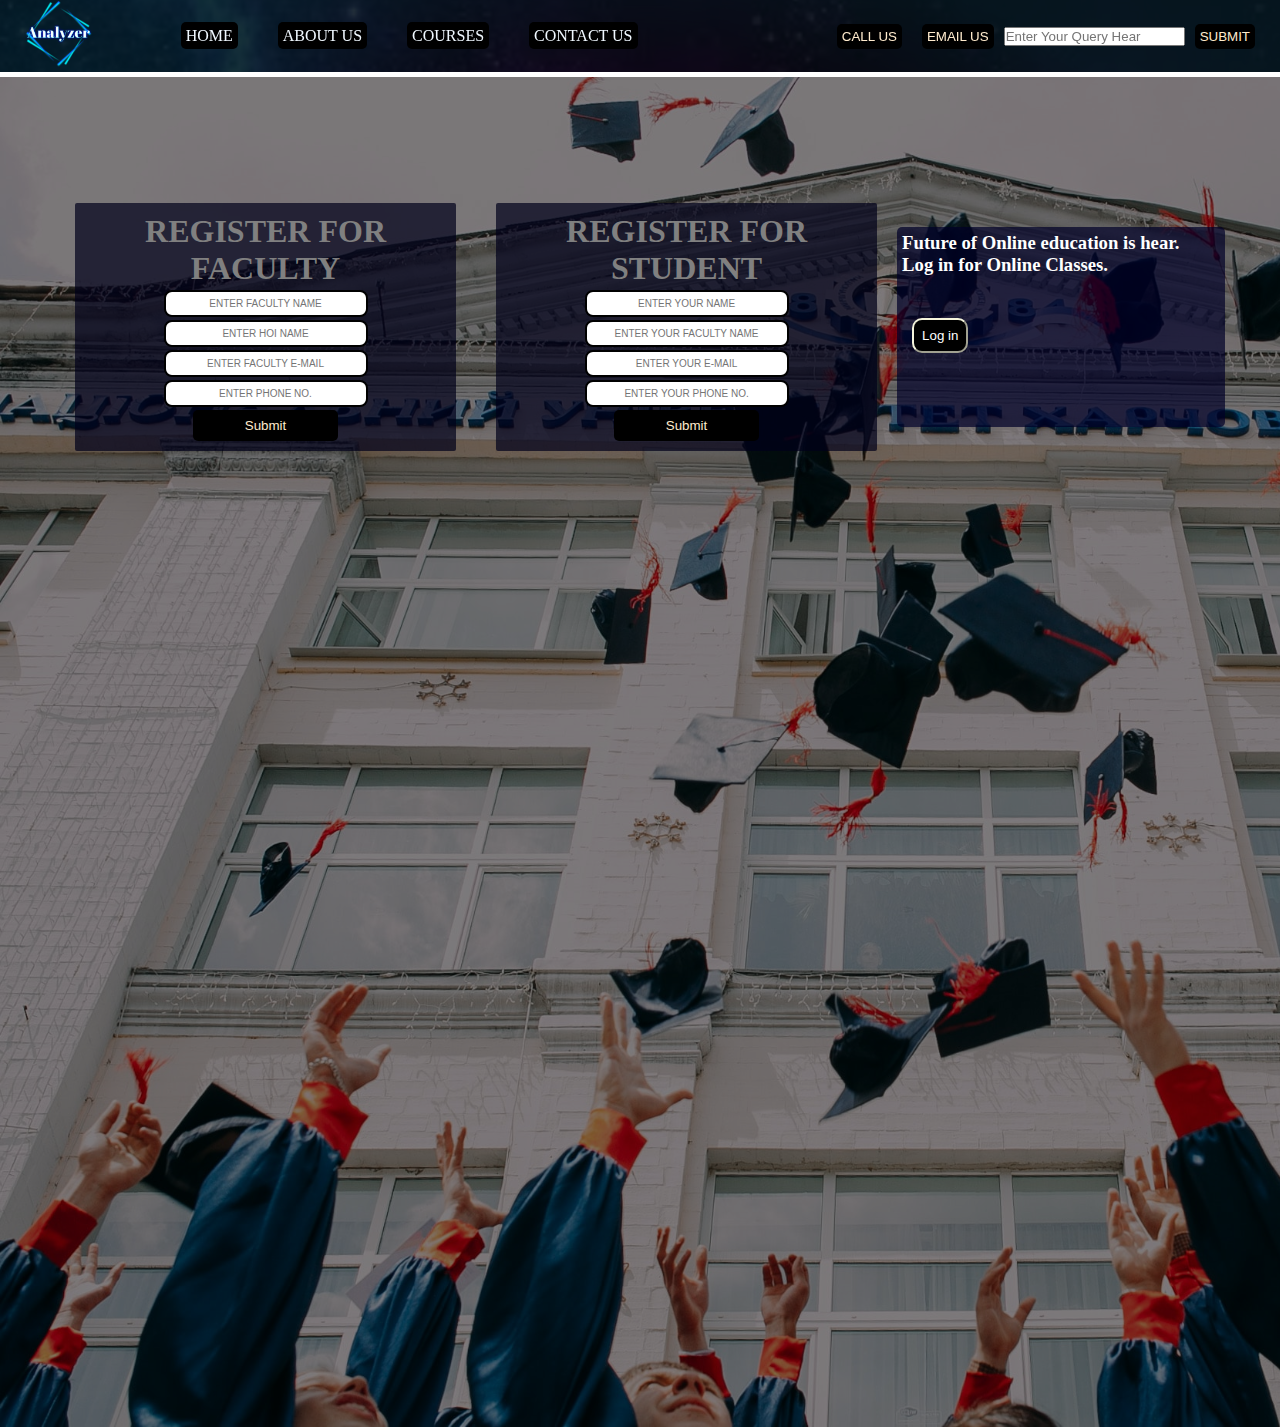
<file: index.html>
<!DOCTYPE html>
<html lang="en">

<head>
    <meta charset="UTF-8">
    <meta http-equiv="X-UA-Compatible" content="IE=edge">
    <meta name="viewport" content="width=device-width, initial-scale=1.0">
    <title>Analyzer</title>
    <link rel="stylesheet" href="Analyze.css">
</head>
<style>
    



</style>
<body>

        <nav class="navbar topback">
            <ul class="nav-list">
                <div class="logo"><a href = "logo.html" target="_blank"><img src="logo.png" alt="logo"></a></div>
                <li><a href="HOME.html" target="_blank">HOME</a></li>
                <li><a href="ABOUT US.html" target="_blank">ABOUT US</a></li>
                <li><a href="course.html" target="_blank">COURSES</a></li>
                <li><a href="QUERIES.html" target="_blank">CONTACT US</a></li>
            </ul>
            <div class="rightNav">
                <button class="btn">CALL US</button>
                <button class="btn">EMAIL US</button>
                <input type="text" name="" placeholder="Enter Your Query Hear">
                <button class="btn">SUBMIT</button>
            </div>
        </nav>
        <section class="background firstSection">
            <div class="box-main">
                <div class="firstHalf">
                    <form action="noaction.php">
                        <h1>REGISTER FOR FACULTY</h1>
                        <div class="form-group">
                            <input type="text" name="" placeholder="ENTER FACULTY NAME">
                        </div>
                        <div class="form-group">
                            <input type="text" name="" placeholder="ENTER HOI NAME">
                        </div>
                        <div class="form-group">
                            <input type="text" name="" placeholder="ENTER FACULTY E-MAIL">
                        </div>
                        <div class="form-group">
                            <input type="text" name="" placeholder="ENTER PHONE NO.">
                        </div>
                        <button class="btn">Submit</button>
                    </form>
                </div>
                <div class="firstHalf secondHalf">
                    <h1>REGISTER FOR STUDENT</h1>
                    <div class="form-group">
                        <input type="text" name="" placeholder="ENTER YOUR NAME">
                    </div>
                    <div class="form-group">
                        <input type="text" name="" placeholder="ENTER YOUR FACULTY NAME">
                    </div>
                    <div class="form-group">
                        <input type="text" name="" placeholder="ENTER YOUR E-MAIL">
                    </div>
                    <div class="form-group">
                        <input type="text" name="" placeholder="ENTER YOUR PHONE NO.">
                    </div>
                    <button class="btn">Submit</button>
                </div>
                <h3 class="texts">Future of Online education is hear.<br> Log in for Online Classes.
                    <br><br><a href="LOGIN.html" target="_blank"><button class="login"> Log in</button></a>
                </h3>
            </div>
            </div>
        </section>
</body>

</html>
</file>
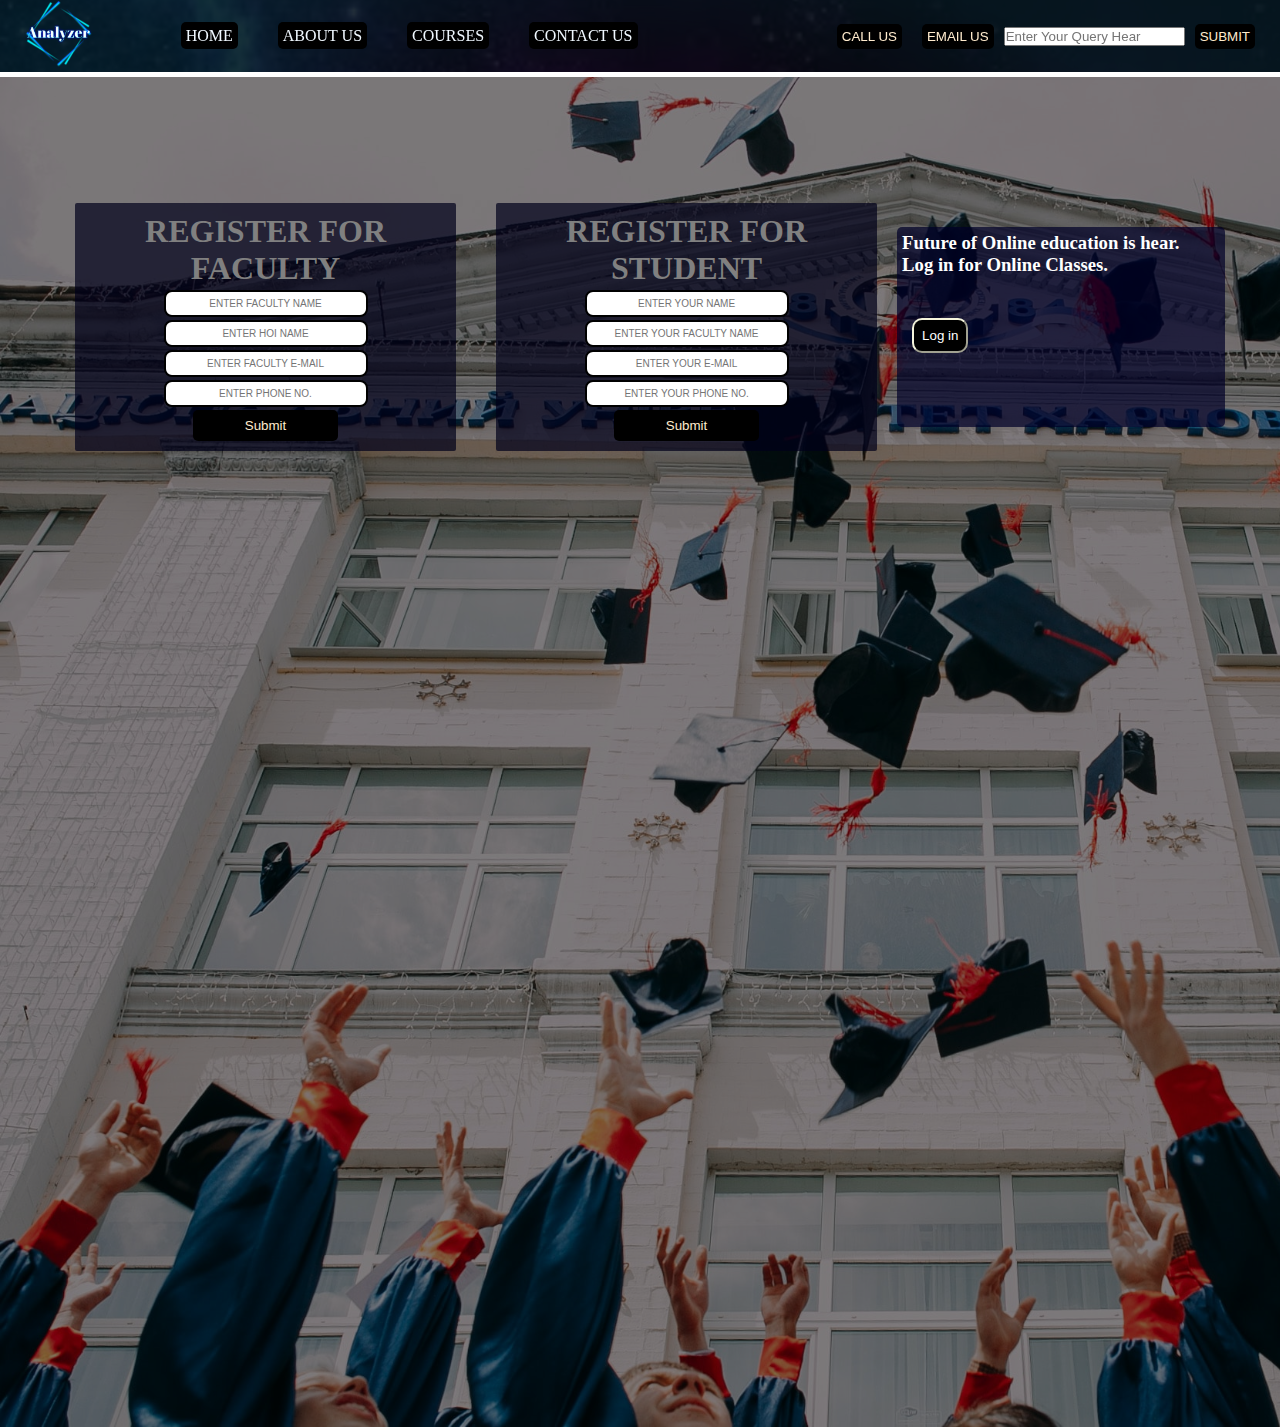
<file: Analyze.html>
<!DOCTYPE html>
<html lang="en">

<head>
    <meta charset="UTF-8">
    <meta http-equiv="X-UA-Compatible" content="IE=edge">
    <meta name="viewport" content="width=device-width, initial-scale=1.0">
    <title>Analyzer</title>
    <link rel="stylesheet" href="Analyze.css">
</head>
<style>
    



</style>
<body>

        <nav class="navbar topback">
            <ul class="nav-list">
                <div class="logo"><a href = "logo.html" target="_blank"><img src="logo.png" alt="logo"></a></div>
                <li><a href="HOME.html" target="_blank">HOME</a></li>
                <li><a href="ABOUT US.html" target="_blank">ABOUT US</a></li>
                <li><a href="course.html" target="_blank">COURSES</a></li>
                <li><a href="QUERIES.html" target="_blank">CONTACT US</a></li>
            </ul>
            <div class="rightNav">
                <button class="btn">CALL US</button>
                <button class="btn">EMAIL US</button>
                <input type="text" name="" placeholder="Enter Your Query Hear">
                <button class="btn">SUBMIT</button>
            </div>
        </nav>
        <section class="background firstSection">
            <div class="box-main">
                <div class="firstHalf">
                    <form action="noaction.php">
                        <h1>REGISTER FOR FACULTY</h1>
                        <div class="form-group">
                            <input type="text" name="" placeholder="ENTER FACULTY NAME">
                        </div>
                        <div class="form-group">
                            <input type="text" name="" placeholder="ENTER HOI NAME">
                        </div>
                        <div class="form-group">
                            <input type="text" name="" placeholder="ENTER FACULTY E-MAIL">
                        </div>
                        <div class="form-group">
                            <input type="text" name="" placeholder="ENTER PHONE NO.">
                        </div>
                        <button class="btn">Submit</button>
                    </form>
                </div>
                <div class="firstHalf secondHalf">
                    <h1>REGISTER FOR STUDENT</h1>
                    <div class="form-group">
                        <input type="text" name="" placeholder="ENTER YOUR NAME">
                    </div>
                    <div class="form-group">
                        <input type="text" name="" placeholder="ENTER YOUR FACULTY NAME">
                    </div>
                    <div class="form-group">
                        <input type="text" name="" placeholder="ENTER YOUR E-MAIL">
                    </div>
                    <div class="form-group">
                        <input type="text" name="" placeholder="ENTER YOUR PHONE NO.">
                    </div>
                    <button class="btn">Submit</button>
                </div>
                <h3 class="texts">Future of Online education is hear.<br> Log in for Online Classes.
                    <br><br><a href="LOGIN.html" target="_blank"><button class="login"> Log in</button></a>
                </h3>
            </div>
            </div>
        </section>
</body>

</html>
</file>
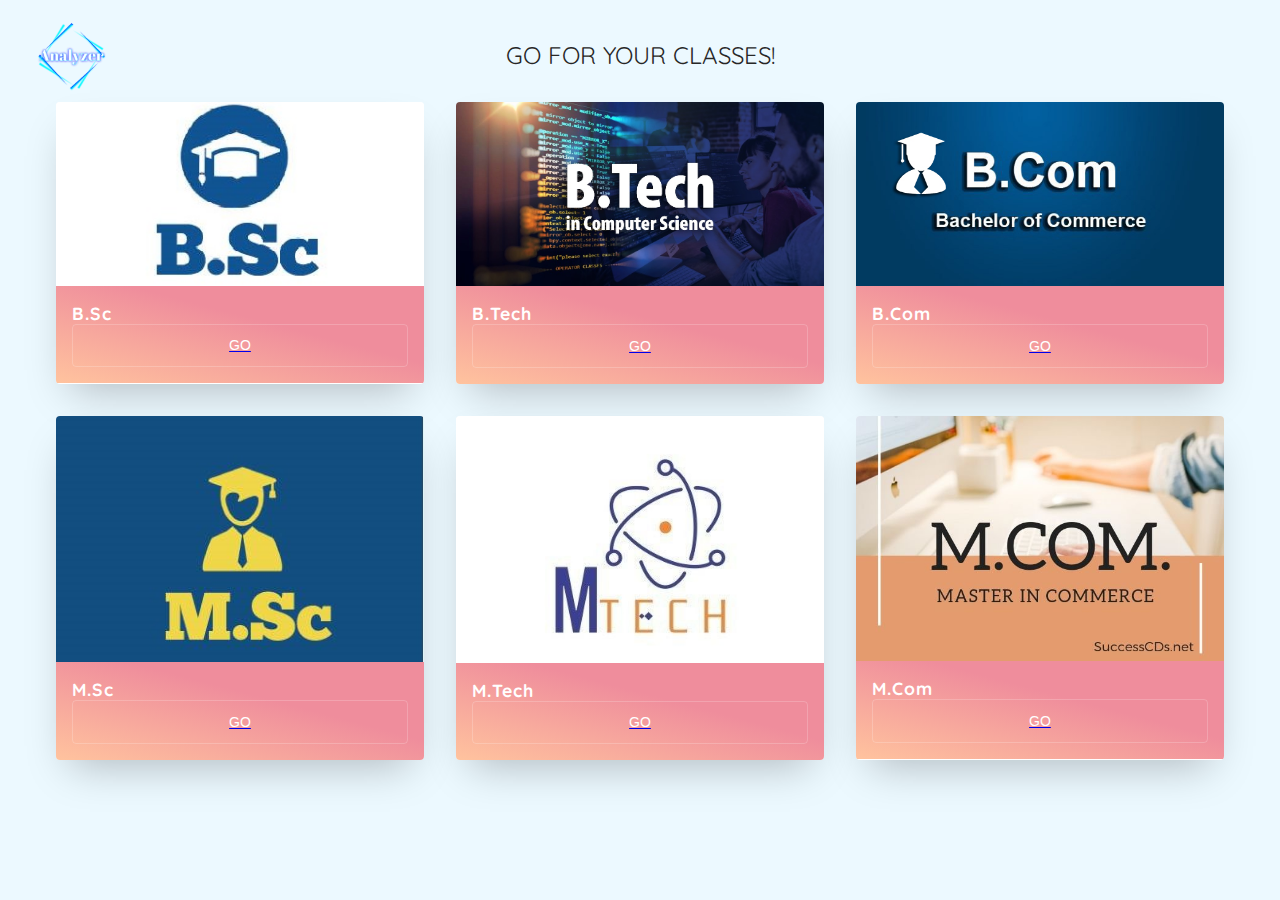
<file: course.html>
<!DOCTYPE html>
<html lang="en">
<head>
    <meta charset="UTF-8">
    <meta http-equiv="X-UA-Compatible" content="IE=edge">
    <meta name="viewport" content="width=device-width, initial-scale=1.0">
    <title>COURSE</title>
</head>
<style>
    /* Font */
@import url('https://fonts.googleapis.com/css?family=Quicksand:400,700');

/* Design */
*,
*::before,
*::after {
  box-sizing: border-box;
}

html {
  background-color: #ecf9ff;
}

body {
  color: #272727;
  font-family: 'Quicksand', serif;
  font-style: normal;
  font-weight: 400;
  letter-spacing: 0;
  padding: 1rem;
}
.header{
        position:absolute;
        left:34px;
        top:20px;
        display: inline-block;
        display:inline-block;
        border:2px solid transparent;
    }
    .header img{
        height: 70px;
        width: 70px;
    }
    .header div{
        text-align: center;
    }

.main{
  max-width: 1200px;
  margin: 0 auto;
}

h1 {
    font-size: 24px;
    font-weight: 400;
    text-align: center;
}

img {
  height: auto;
  max-width: 100%;
  vertical-align: middle;
}

.btn {
  color: #ffffff;
  padding: 0.8rem;
  font-size: 14px;
  text-transform: uppercase;
  border-radius: 4px;
  font-weight: 400;
  display: block;
  width: 100%;
  cursor: pointer;
  border: 1px solid rgba(255, 255, 255, 0.2);
  background: transparent;
}

.btn:hover {
  background-color: rgba(255, 255, 255, 0.12);
}

.cards {
  display: flex;
  flex-wrap: wrap;
  list-style: none;
  margin: 0;
  padding: 0;
}

.cards_item {
  display: flex;
  padding: 1rem;
}

@media (min-width: 40rem) {
  .cards_item {
    width: 50%;
  }
}

@media (min-width: 56rem) {
  .cards_item {
    width: 33.3333%;
  }
}

.card {
  background-color: white;
  border-radius: 0.25rem;
  box-shadow: 0 20px 40px -14px rgba(0, 0, 0, 0.25);
  display: flex;
  flex-direction: column;
  overflow: hidden;
}

.card_content {
  padding: 1rem;
  background: linear-gradient(to bottom left, #EF8D9C 40%, #FFC39E 100%);
}

.card_title {
  color: #ffffff;
  font-size: 1.1rem;
  font-weight: 700;
  letter-spacing: 1px;
  text-transform: capitalize;
  margin: 0px;
}

.card_text {
  color: #ffffff;
  font-size: 0.875rem;
  line-height: 1.5;
  margin-bottom: 1.25rem;    
  font-weight: 400;
}
.made_by{
  font-weight: 400;
  font-size: 13px;
  margin-top: 35px;
  text-align: center;
}
</style>
<body>
  <header class="header">
    <!--left box for logo-->
  <div class="left">
    <img src="logo.png" alt="">
</div>
  </header>
  
    <div class="main">
        <h1>GO FOR YOUR CLASSES!</h1>
        <ul class="cards">
          <li class="cards_item">
            <div class="card">
              <div class="card_image"><img src="bsc.jpg"></div>
              <div class="card_content">
                <h2 class="card_title">B.Sc</h2>
                
                <a href="LOGIN.html"><button class="btn card_btn">GO</button></a>
              </div>
            </div>
          </li>
          <li class="cards_item">
            <div class="card">
              <div class="card_image"><img src="Btech.jpg"></div>
              <div class="card_content">
                <h2 class="card_title">B.Tech</h2>
                
                <a href="LOGIN.html"><button class="btn card_btn">GO</button></a>
              </div>
            </div>
          </li>
          <li class="cards_item">
            <div class="card">
              <div class="card_image"><img src="bcom.jpg"></div>
              <div class="card_content">
                <h2 class="card_title">B.Com</h2>
                
                <a href="LOGIN.html"><button class="btn card_btn">GO</button></a>
              </div>
            </div>
          </li>
          <li class="cards_item">
            <div class="card">
              <div class="card_image"><img src="msc.jpg"></div>
              <div class="card_content">
                <h2 class="card_title">M.Sc</h2>
                
                <a href="LOGIN.html"><button class="btn card_btn">GO</button></a>
              </div>
            </div>
          </li>
          <li class="cards_item">
            <div class="card">
              <div class="card_image"><img src="mtech.jpg"></div>
              <div class="card_content">
                <h2 class="card_title">M.Tech</h2>
                
                <a href="LOGIN.html"><button class="btn card_btn">GO</button></a>
              </div>
            </div>
          </li>
          <li class="cards_item">
            <div class="card">
              <div class="card_image"><img src="Mcom.jpg"></div>
              <div class="card_content">
                <h2 class="card_title">M.Com</h2>
          
                <a href="LOGIN.html"><button class="btn card_btn">GO</button></a>
              </div>
            </div>
          </li>
        </ul>
      </div>
      
      
</body>
</html>
</file>
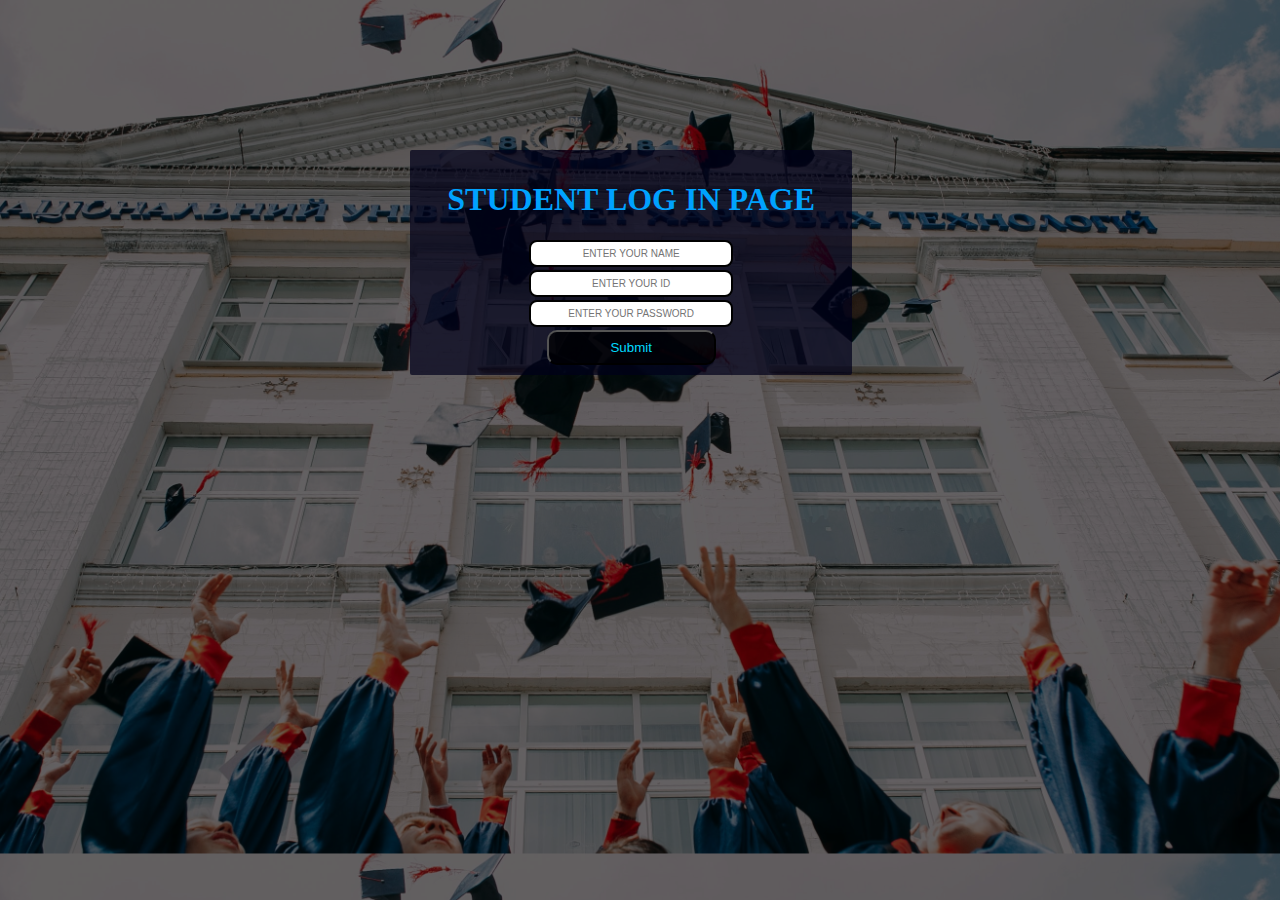
<file: LOGIN.html>
<!DOCTYPE html>
<html lang="en">

<head>
    <meta charset="UTF-8">
    <meta http-equiv="X-UA-Compatible" content="IE=edge">
    <meta name="viewport" content="width=device-width, initial-scale=1.0">
    <title>Document</title>
</head>
<style>
    
    body {
        color: black;
        margin: 0px;
        padding: 0px;
        background: rgba(0, 0, 0, 0.6)url('background.jpg');
        background-size: cover;
        background-blend-mode: darken;
    }


    .firstHalf {
        width: 50%;
        color: blanchedalmond;
        background-color: rgba(0, 0, 25, 0.7);
        border: 2px solid transparent;
        margin-left: 410px;
        margin-top: 150px;
        padding: 8px 8px;
        width: 33%;
        border-radius: 2px;
    }

    .form-group text {
        text-align: center;
        display: block;
        width: 188px;
        padding: 6px;
        border: 2px solid black;

        font-size: 10px;
        border-radius: 8px;
    }

    .firstHalf h1 {
        text-align: center;
        color: rgb(0, 162, 255);
    }

    .form-group input {
        text-align: center;
        display: block;
        width: 188px;
        padding: 6px;
        border: 2px solid black;
        margin: 3px auto;
        font-size: 10px;
        border-radius: 8px;
    }

    .firstHalf button {
        display: block;
        width: 40%;
        margin: auto;
        padding: 8px;
        background-color: rgba(0, 0, 0, 0.7);
        color: rgb(0, 217, 255);
        border-radius: 10px;
    }

    .firstHalf button:hover {

        background-color: rgba(85, 235, 255, 0.7);
        color: rgb(0, 0, 0);
    }

    
</style>

<body>
    <div class="firstHalf">
        <h1>STUDENT LOG IN PAGE</h1>
        <div class="form-group">
            <input type="text" name="" placeholder="ENTER YOUR NAME">
        </div>
        <div class="form-group">
            <input type="text" name="" placeholder="ENTER YOUR ID">
        </div>
        <div class="form-group">
            <input type="password" name="" placeholder="ENTER YOUR PASSWORD">
        </div>
        <button class="btn">Submit</button>
    </div>
</body>

</html>
</file>
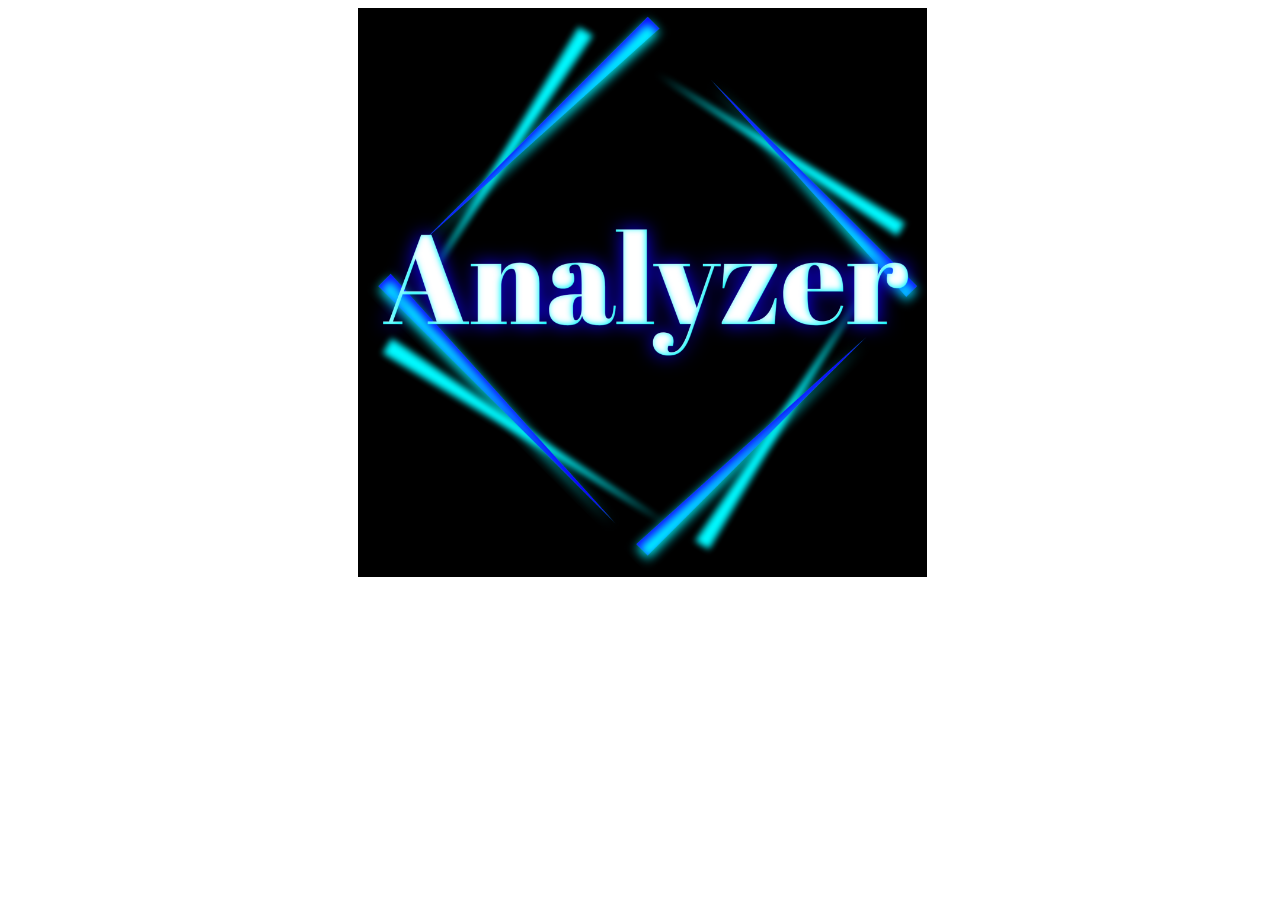
<file: logo.html>
<!DOCTYPE html>
<html lang="en">
<head>
    <meta charset="UTF-8">
    <meta http-equiv="X-UA-Compatible" content="IE=edge">
    <meta name="viewport" content="width=device-width, initial-scale=1.0">
    <title>Analyzer logo</title>
</head>
<style>
.ll img{
    width: 45%;
    margin-left: 350px;
    background-color: black;

}
</style>
<body>
    <div class="ll">
    <img src="logo.png" alt="">
</div>
</body>
</html>
</file>
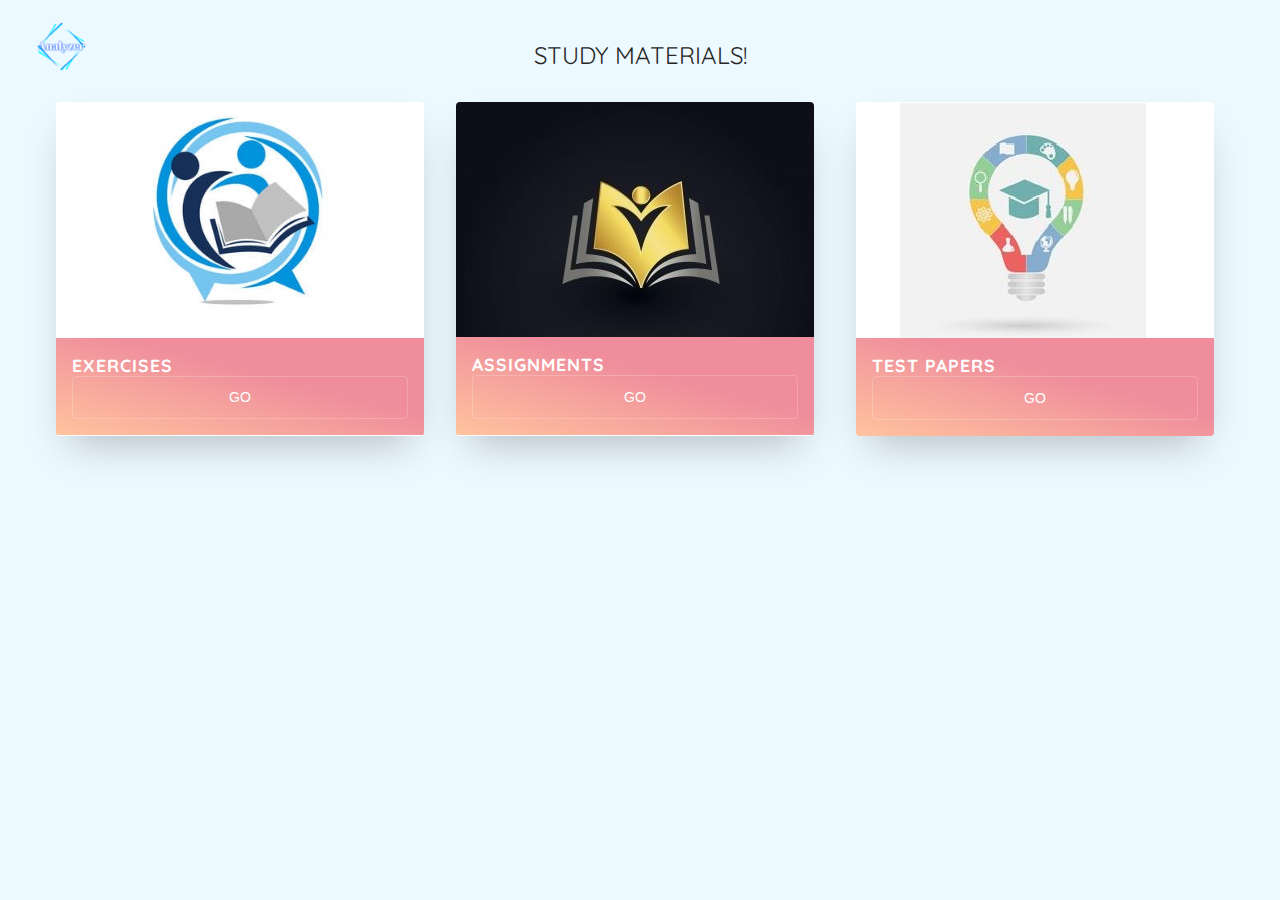
<file: sumantrini2.html>
<!DOCTYPE html>
<html lang="en">
<head>
    <meta charset="UTF-8">
    <meta http-equiv="X-UA-Compatible" content="IE=edge">
    <meta name="viewport" content="width=device-width, initial-scale=1.0">
    <title>Materials</title>
</head>
<style>
    /* Font */
@import url('https://fonts.googleapis.com/css?family=Quicksand:400,700');

/* Design */
*,
*::before,
*::after {
  box-sizing: border-box;
}

html {
  background-color: #ecf9ff;
}

body {
  color: #272727;
  font-family: 'Quicksand', serif;
  font-style: normal;
  font-weight: 400;
  letter-spacing: 0;
  padding: 1rem;
}
.header{
        position:absolute;
        left:34px;
        top:20px;
        display: inline-block;
        display:inline-block;
        border:2px solid transparent;
    }
    .header img{
        height: 50px;
        width: 50px;
    }
    .header div{
        text-align: center;
    }
.main{
  max-width: 1200px;
  margin: 0 auto;
}

h1 {
    font-size: 24px;
    font-weight: 400;
    text-align: center;
}

img {
  height: auto;
  max-width: 100%;
  vertical-align: middle;
}

.btn {
  color: #ffffff;
  padding: 0.8rem;
  font-size: 14px;
  text-transform: uppercase;
  border-radius: 4px;
  font-weight: 400;
  display: block;
  width: 100%;
  cursor: pointer;
  border: 1px solid rgba(255, 255, 255, 0.2);
  background: transparent;
}

.btn:hover {
  background-color: rgba(255, 255, 255, 0.12);
}

.cards {
  display: flex;
  flex-wrap: wrap;
  list-style: none;
  margin: 0;
  padding: 0;
}

.cards_item {
  display: flex;
  padding: 1rem;
}

@media (min-width: 40rem) {
  .cards_item {
    width: 50%;
  }
}

@media (min-width: 56rem) {
  .cards_item {
    width: 33.3333%;
  }
}

.card {
  background-color: white;
  border-radius: 0.25rem;
  box-shadow: 0 20px 40px -14px rgba(0, 0, 0, 0.25);
  display: flex;
  flex-direction: column;
  overflow: hidden;
}

.card_content {
  padding: 1rem;
  background: linear-gradient(to bottom left, #EF8D9C 40%, #FFC39E 100%);
}

.card_title {
  color: #ffffff;
  font-size: 1.1rem;
  font-weight: 700;
  letter-spacing: 1px;
  text-transform: capitalize;
  margin: 0px;
}

.card_text {
  color: #ffffff;
  font-size: 0.875rem;
  line-height: 1.5;
  margin-bottom: 1.25rem;    
  font-weight: 400;
}
.made_by{
  font-weight: 400;
  font-size: 13px;
  margin-top: 35px;
  text-align: center;
}
</style>
<body>
  <header class="header">
    <!--left box for logo-->
  <div class="left">
    <img src="logo.png" alt="">
</div>
  </header>
    <div class="main">
        <h1>STUDY MATERIALS!</h1>
        <ul class="cards">
          <li class="cards_item">
            <div class="card">
              <div class="card_image"><img src="EXERCISE.jpg"></div>
              <div class="card_content">
                <h2 class="card_title">EXERCISES</h2>
                  <button class="btn card_btn">GO</button>
              </div>
            </div>
          </li>
          <li class="cards_item">
            <div class="card">
              <div class="card_image"><img src="ASSIGNMENTS.jpg"></div>
              <div class="card_content">
                <h2 class="card_title">ASSIGNMENTS</h2>
                
                <button class="btn card_btn">GO</button>
              </div>
            </div>
          </li>
          <li class="cards_item">
            <div class="card">
              <div class="card_image"><img src="TEST.jpg"></div>
              <div class="card_content">
                <h2 class="card_title">TEST PAPERS</h2>
                
                <button class="btn card_btn">GO</button>
              </div>
            </div>
          </li>
         
          
         
      
     
</body>
</html>
</file>
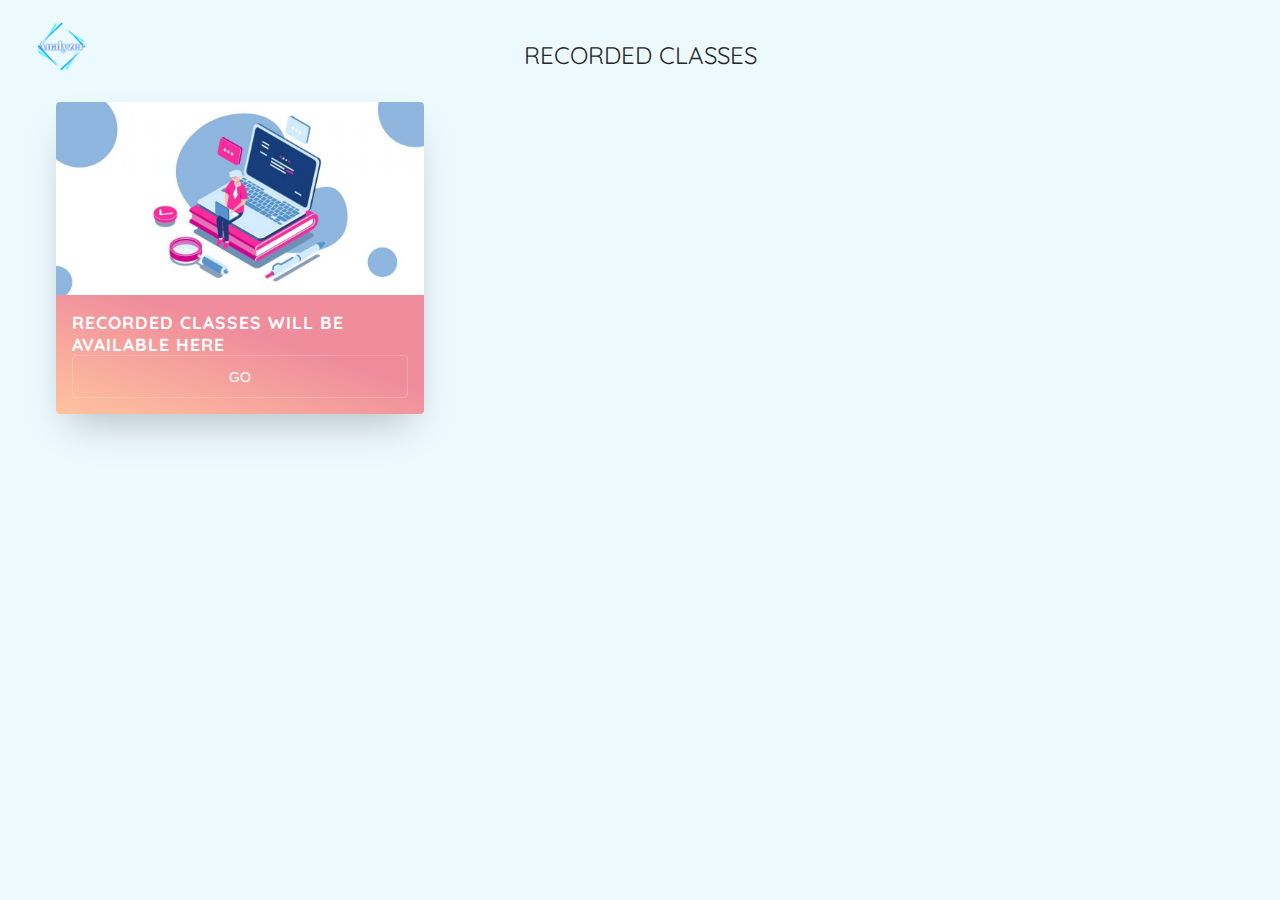
<file: sumantrini3.html>
<!DOCTYPE html>
<html lang="en">
<head>
    <meta charset="UTF-8">
    <meta http-equiv="X-UA-Compatible" content="IE=edge">
    <meta name="viewport" content="width=device-width, initial-scale=1.0">
    <title>RECORDED Video</title>
</head>
<style>
    /* Font */
@import url('https://fonts.googleapis.com/css?family=Quicksand:400,700');

/* Design */
*,
*::before,
*::after {
  box-sizing: border-box;
}

html {
  background-color: #ecf9ff;
}

body {
  color: #272727;
  font-family: 'Quicksand', serif;
  font-style: normal;
  font-weight: 400;
  letter-spacing: 0;
  padding: 1rem;
}
.header{
        position:absolute;
        left:34px;
        top:20px;
        display: inline-block;
        display:inline-block;
        border:2px solid transparent;
    }
    .header img{
        height: 50px;
        width: 50px;
    }
    .header div{
        text-align: center;
    }
.main{
  max-width: 1200px;
  margin: 0 auto;
}

h1 {
    font-size: 24px;
    font-weight: 400;
    text-align: center;
}

img {
  height: auto;
  max-width: 100%;
  vertical-align: middle;
}

.btn {
  color: #ffffff;
  padding: 0.8rem;
  font-size: 14px;
  text-transform: uppercase;
  border-radius: 4px;
  font-weight: 400;
  display: block;
  width: 100%;
  cursor: pointer;
  border: 1px solid rgba(255, 255, 255, 0.2);
  background: transparent;
}

.btn:hover {
  background-color: rgba(255, 255, 255, 0.12);
}

.cards {
  display: flex;
  flex-wrap: wrap;
  list-style: none;
  margin: 0;
  padding: 0;
}

.cards_item {
  display: flex;
  padding: 1rem;
}

@media (min-width: 40rem) {
  .cards_item {
    width: 50%;
  }
}

@media (min-width: 56rem) {
  .cards_item {
    width: 33.3333%;
  }
}

.card {
  background-color: white;
  border-radius: 0.25rem;
  box-shadow: 0 20px 40px -14px rgba(0, 0, 0, 0.25);
  display: flex;
  flex-direction: column;
  overflow: hidden;
}

.card_content {
  padding: 1rem;
  background: linear-gradient(to bottom left, #EF8D9C 40%, #FFC39E 100%);
}

.card_title {
  color: #ffffff;
  font-size: 1.1rem;
  font-weight: 700;
  letter-spacing: 1px;
  text-transform: capitalize;
  margin: 0px;
}

.card_text {
  color: #ffffff;
  font-size: 0.875rem;
  line-height: 1.5;
  margin-bottom: 1.25rem;    
  font-weight: 400;
}
.made_by{
  font-weight: 400;
  font-size: 13px;
  margin-top: 35px;
  text-align: center;
}
</style>
<body>
  <header class="header">
    <!--left box for logo-->
  <div class="left">
    <img src="logo.png" alt="">
</div>
  </header>
    <div class="main">
        <h1>RECORDED CLASSES</h1>
        <ul class="cards">
          <li class="cards_item">
            <div class="card">
              <div class="card_image"><img src="ABOUT.jpeg"></div>
              <div class="card_content">
                <h2 class="card_title">RECORDED CLASSES WILL BE AVAILABLE HERE</h2>
                <button class="btn card_btn">GO</button>
              </div>
            </div>
          </li>
         
          
         
      
      
</body>
</html>
</file>
<file: Analyze.css>
*{
    margin: 0;padding: 0;
}

.logo{
    width: 20%;
    display: flex;
    justify-content:flex-start;

}

.logo img{
    width: 50%;
}
.logo img:hover{
    background-color: rgba(0, 0, 30, 0.7);
    width: 70%;
}

.navbar{
    display: flex;
    align-items: center;
    justify-content: center;
    position: sticky;
    top:0px;
    cursor: pointer;
}
.nav-list{
    width: 60%;
    display: flex;
    justify-content: center;
    align-items: center;
}

.nav-list li{
    list-style: none;
    padding: 20px;
    

}
.nav-list li a{
    text-decoration: none;
    color: aliceblue;
    padding: 5px;
    background-color: black;
    border-radius: 5px;
    cursor: pointer;
}
.nav-list li a:hover{
    color: rgb(0, 247, 255);
    background-color: rgb(114, 114, 114);

}
.rightNav{
    width: 50%;
    display: flex;
    justify-content: flex-end;
    align-items: center;
    padding: 15px;


}
.btn{
    background-color: black;
    color: blanchedalmond;
    padding: 5px;
    border: 5px ;
    border-radius: 5px;
    margin: 2px 10px;
}
.btn:hover{
    color: rgb(43, 255, 244);
    background-color: rgb(80, 80, 80);
}
.topback{
    background: rgba(0, 0, 0, 0.78) url('calLogo.jpg');
    background-size: cover;
    background-blend-mode: darken;
}

.background{
    background: rgba(0, 0, 0, 0.5) url('background.jpg');
    background-size: cover;
    background-blend-mode: darken;
}
.firstSection{
    height: 150vh;
}
.box-main{
    width: auto;
    height: 400px;
    display:flex;
    padding: 50px;
    justify-content: center;
    align-items: center;
    margin: 5px;

}
.firstHalf{
    width: 50%;
    color: blanchedalmond;
    background-color: rgba(0, 0, 25, 0.7);
    border: 2px solid transparent;
    margin: 2px 20px;
    padding: 8px 8px;
    width: 33%;
    border-radius: 2px;
}

.form-group text{
    text-align: center;
    display: block;
    width: 188px;
    padding: 6px;
    border: 2px solid black;
    margin: 3px auto;
    font-size: 10px;
    border-radius: 8px;
}
.firstHalf h1{
    text-align: center;
   color: gray;
}
.form-group input{
    text-align: center;
    display: block;
    width: 188px;
    padding: 6px;
    border: 2px solid black;
    margin: 3px auto;
    font-size: 10px;
    border-radius: 8px;
}
.firstHalf button{
    display: block;
    width: 40%;
    margin: auto;
    padding: 8px;
}

.trimg img{
    width: 30%;
}
.texts{
    height: 190px;
    width: 340px;
    color: rgb(255, 255, 255);
    background-color: rgba(0, 0, 40,0.7);
    border-radius: 5px;
    padding: 5px;
}
.texts:hover{
    color: rgba(0, 247, 255, 0.7);
    background-color: rgba(0, 0, 0,0.8);
}
.login{
    background-color: rgb(0, 0, 0);
    color: rgb(255, 255, 255);
    padding: 8px;
    border-radius: 10px;
    border-color: beige;
    margin: 20px 10px;
}


.login:hover{
    background-color: rgba(0,0 ,0 , 0.7);
    color: rgb(0, 162, 255);
    padding: 9px;
    border-radius: 10px;
    border-color: rgb(0, 238, 255);
    cursor: pointer;
}
.firstHalf:hover{
    width: 50%;
    color: rgb(0, 156, 177);
    background-color: rgba(0, 0, 0, 0.8);
    border: 2px solid transparent;
    margin: 2px 20px;
    padding: 8px 8px;
    width: 33%;
    border-radius: 2px;
}
</file>
